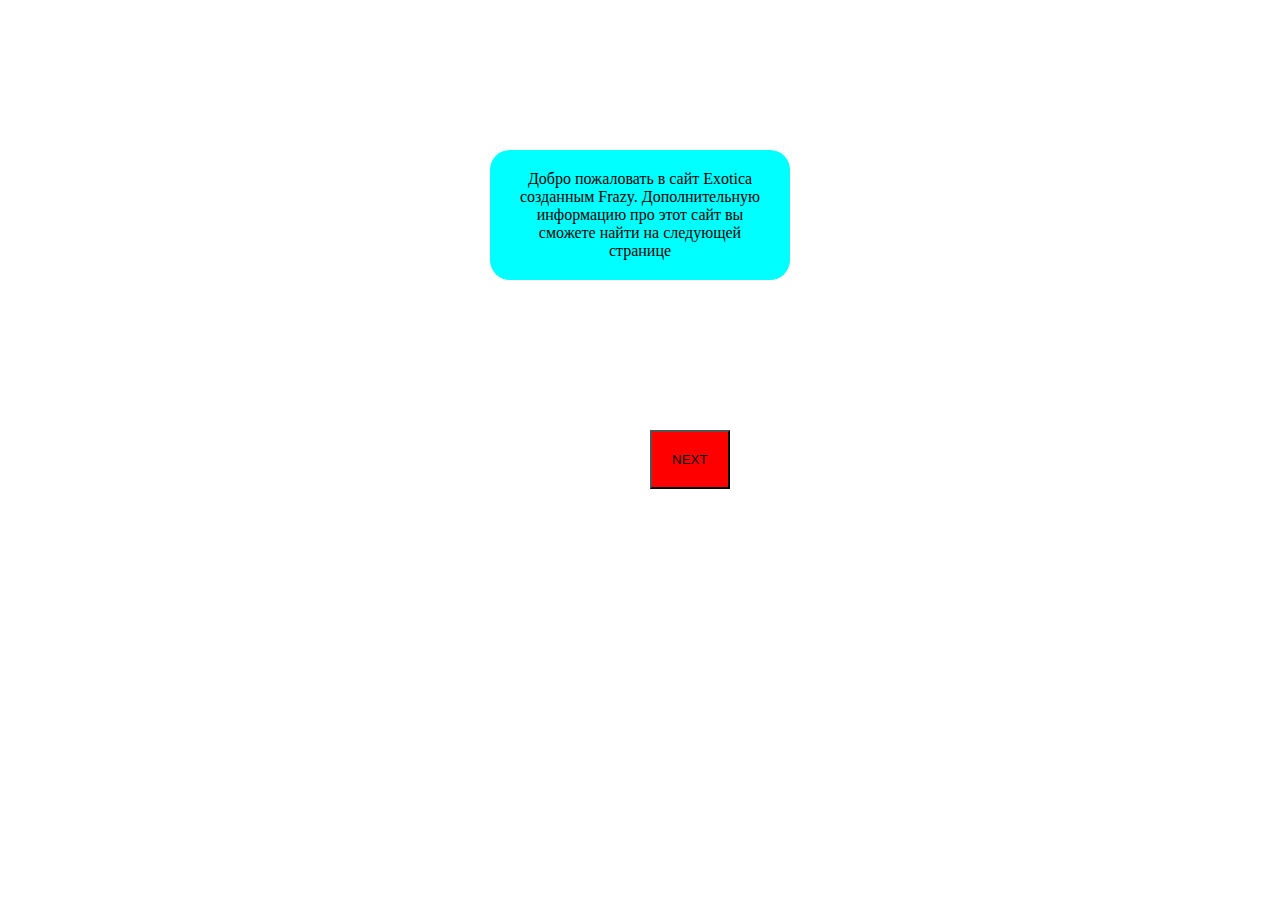
<file: index.html>
<!DOCTYPE html>
<html lang="en">
<head>
    <meta charset="UTF-8">
    <meta http-equiv="X-UA-Compatible" content="IE=edge">
    <meta name="viewport" content="width=device-width, initial-scale=1.0">
    <title>Exotica</title>
    <link rel="stylesheet" href="style.css">
</head>
<body>
    <p class="information">Добро пожаловать в сайт Exotica созданным Frazy. Дополнительную информацию про этот сайт вы сможете найти на следующей странице </p>

    <button class="next"><a href="page.html" class="next-link">NEXT</a></button>
    <script src="script.js"></script>
</body>
</html>
</file>
<file: style.css>
* {
    margin: 0;
    padding: 0;
    box-sizing: border-box;
}
.information{
    color: black;
    background-color: aqua;
    width: 300px;
    text-align: center;
    margin: 150px auto ;
    padding: 20px;
    border-radius: 20px;
}
.next{
    padding: 20px;
    margin-left: 650px;
    background-color: red;
    text-decoration: none;
}
.next-link{
    color: black;
    text-decoration: none;
}
</file>
